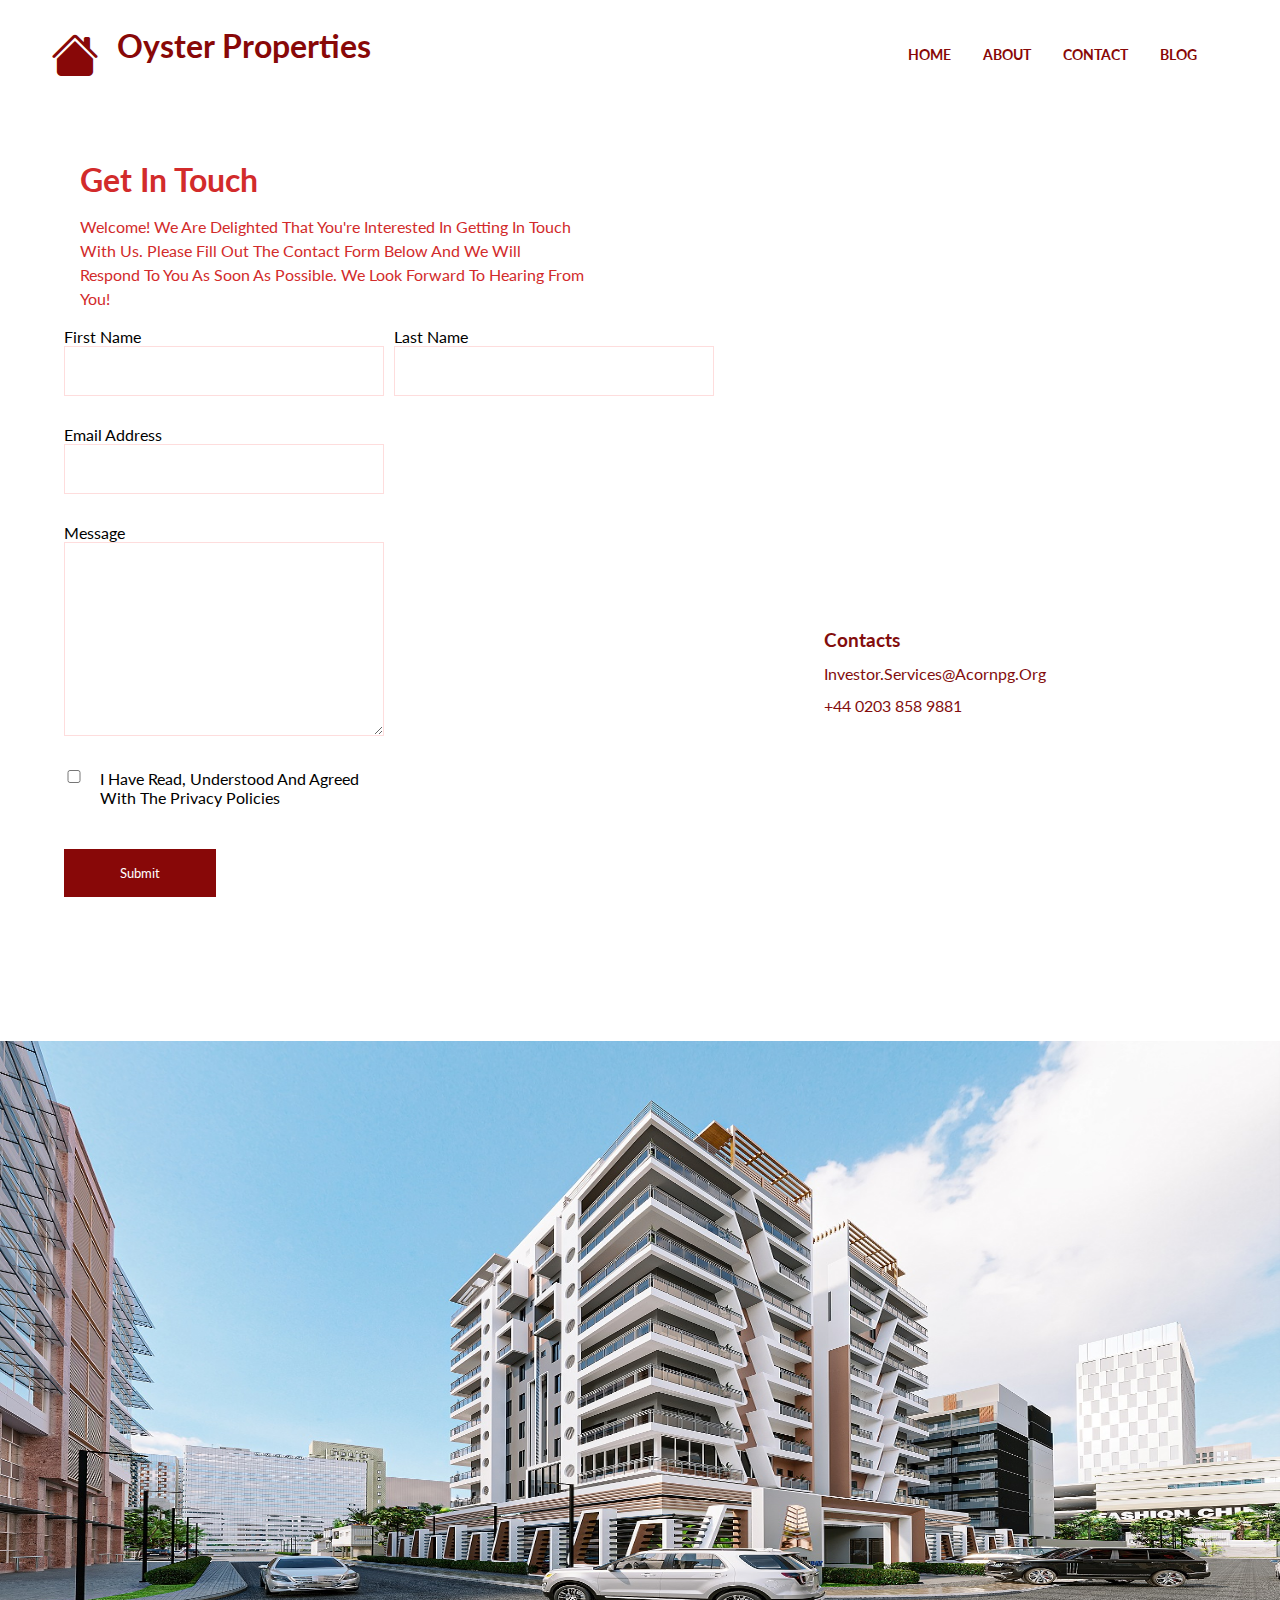
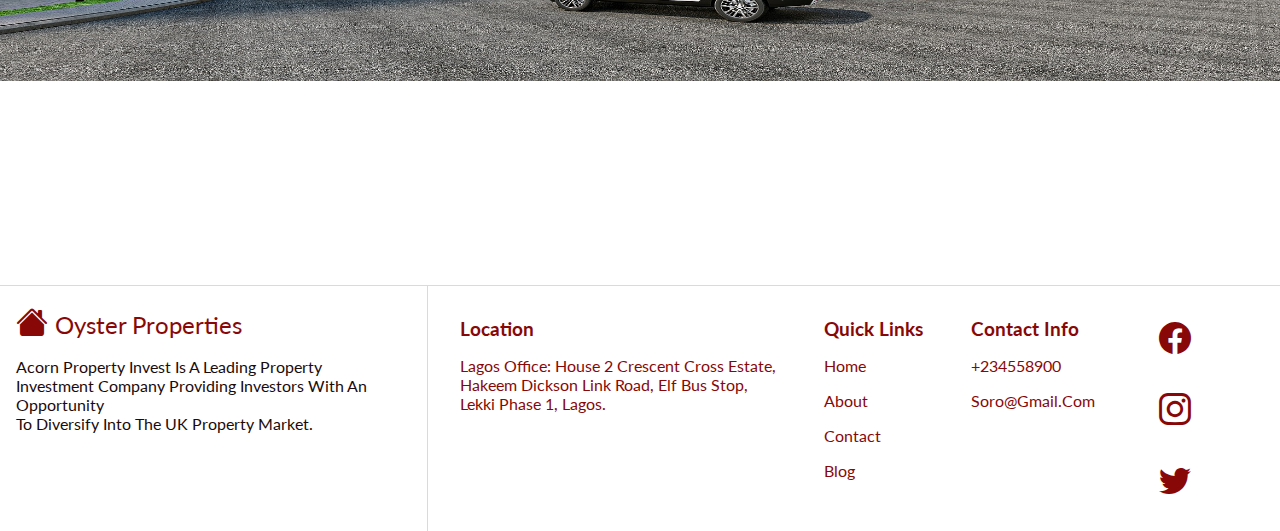
<file: assets/contact.html>
<!DOCTYPE html>
<html lang="en">
<head>
    <meta charset="UTF-8">
    <meta name="viewport" content="width=device-width, initial-scale=1.0">
    <title>Document</title>
    <link rel="stylesheet" href="https://cdn.jsdelivr.net/npm/bootstrap-icons@1.10.3/font/bootstrap-icons.css">
    <link
  rel="stylesheet"
  href="https://cdn.jsdelivr.net/npm/swiper@9/swiper-bundle.min.css"
/>
<link rel="preconnect" href="https://fonts.googleapis.com">
<link rel="preconnect" href="https://fonts.gstatic.com" crossorigin>
    <link rel="stylesheet" href="../stylesheet.css">
    <link href="https://fonts.googleapis.com/css2?family=Inter:wght@400;600;700&family=Lato:wght@300;400;700;900&family=Poppins:ital,wght@0,300;0,400;0,500;0,600;0,700;0,800;1,300;1,400;1,500&display=swap" rel="stylesheet">
</head>
<body>
    <header>
        <nav>
            <div class="logo">
                <i class="bi bi-house-fill"></i>
                <a href="#">Oyster Properties</a>
            </div>
            <div class="nav"> 	
                <i id="menu-bar"class="bi bi-list" onclick="drop()"></i>
                <div class="navLinks">
                    <ul>
                        <li> <a class="active" href = "../index.html"> HOME </a> </li>
                        <li> <a href = "./about.html"> ABOUT </a> </li>
                        <li> <a href ="./contact.html"> CONTACT </a> </li>
                        <li> <a href = "Blog.html"> BLOG </a> </li>
                    </ul>
                </div>
            </div>
        </nav>
    </header>

    <section class="contact">
        <div class="contact-form">
            <div class="text-form">
                <h2>Get in touch</h2>
                <p>Welcome! We are delighted that you're interested in getting in touch with us. Please fill out the contact form below and we will respond to you as soon as possible. We look forward to hearing from you!</p>
            </div>
                <form class="grid-form">
                    <div class="forms">
                        <label for="firstname">First name</label><br>
                        <input type="text" id="firstname">
                    </div>
                
                    <div class="forms">
                        <label for="lastname">Last name</label><br>
                        <input type="text" id="lastname">
                    </div>
                
                    <div class="forms">
                        <label for="email">Email Address</label><br>
                        <input type="email" id="email">
                    </div>
                
                    <div class="forms">
                        <label for="message">Message</label><br>
                        <textarea name="" id="message" cols="30" rows="10"></textarea>
                    </div>
    
                        <div class="cbox">
                               <input type="checkbox" id="check">
                            <label for="myCheckbox">I have read, understood and agreed with the privacy policies</label>
                        </div>
                    <br>
                    <button id="submit-btn"> Submit </button>
                </form>
            
            </div>
            <div class="locate">
                <div class="map-box">
                    <iframe src="https://www.google.com/maps/embed?pb=!1m18!1m12!1m3!1d3953.885557362858!2d8.5386682!3d7.6954294!2m3!1f0!2f0!3f0!3m2!1i1024!2i768!4f13.1!3m3!1m2!1s0x105a7f863910fae5%3A0x2082b793098eb085!2sBrothers%20FM!5e0!3m2!1sen!2sng!4v1687431393116!5m2!1sen!2sng" width="100%" height="450" style="border:0;" allowfullscreen="" loading="lazy" referrerpolicy="no-referrer-when-downgrade"></iframe>
                </div>
                <div class="contact-info">
                    <h3>Contacts</h3>
                    <p>investor.services@acornpg.org</p> 
                    <p>+44 0203 858 9881</p>
                </div>
            </div>
    </section>

    <section class="outro">
        <div class="outro-cont">
            <div class="image-box">
                <img src="./Images/manor.jpg">
            </div>
        </div>
    </section>
    <br>
    <br>
    <br>
    <br>
    <section class="footer">
        <div class="footer-cont">
            <div class="footer-cont1">
                <i class="bi bi-house-fill"> <a href="#">Oyster Properties</a></i>
               <p>Acorn Property Invest is a leading property <br> 
                investment company providing investors with an opportunity<br>
                 to diversify into the UK property market.</p>
            </div>

            <div class="footer-cont2">
                <div class="box">
                    <h3> Location </h3>
                    <p> Lagos Office: House 2 Crescent Cross Estate,<br>
                        Hakeem Dickson Link Road, Elf Bus Stop, <br>
                        Lekki Phase 1, Lagos.</p>
                </div>
                <div class="box bx">
                    <h3> Quick Links </h3>
                    <a href="#">Home</a>
                    <a href="#">About</a>
                    <a href="#">Contact</a>
                    <a href="#">Blog</a>
                </div>
                <div class="box bx">
                    <h3> Contact Info</h3>
                        <p> +234558900</p>
                        <p> soro@gmail.com</p>
                </div>
                <div class="media-icons">
                    <i class="bi bi-facebook"></i>
                    <i class="bi bi-instagram"></i>
                    <i class="bi bi-twitter"></i>
                </div>
            </div>
        </div>
        
    </section>


        <script src="https://cdn.jsdelivr.net/npm/bootstrap@5.3.0/dist/js/bootstrap.bundle.min.js" integrity="sha384-geWF76RCwLtnZ8qwWowPQNguL3RmwHVBC9FhGdlKrxdiJJigb/j/68SIy3Te4Bkz" crossorigin="anonymous"></script>
        <script src="https://cdn.jsdelivr.net/npm/swiper@9/swiper-bundle.min.js"></script>
        <script src="../prop.js">
        </script>
    </body>
    </html>
</file>
<file: stylesheet.css>
*{
    font-family: 'Lato', sans-serif;
    margin: 0;
    padding: 0;
    box-sizing: border-box;
    text-decoration: none;
    text-transform: capitalize;
    transition: all .2s linear;
}
:root{
    --dark-color: #880808;
    --lightColor: #D22B2B;
}

html{
    scroll-behavior: smooth;
}

body{
    background-color: #fff;
}
header{
    position: fixed;
    top: 0; left:0; right: 0;
    background-color: var(--dark-color);
    padding: 0rem 0%;
    z-index: 1000;
    box-shadow: var(--box-shadow);
}
nav{
    display: flex;
    background-color: #fff;
    padding: 2% 4%;
	Justify-content: Space-between;
	align-items: center;
    text-transform: uppercase;
}
.logo{
    display: flex;
    color: #880808;
    text-transform: capitalize;
}
.logo .bi{
    margin-right: 18px;
    font-size: 3rem;
}
.logo a{
    color: #880808;
    text-transform: capitalize;
    font-size: 2rem;
    font-weight: bold;
    text-decoration: none;
}
.nav{
    display: flex;
}
.nav #menu-bar{
    display: none;
    margin-right: 20px;
    font-weight: bolder;
}
.navLinks ul{
    display: flex; /* Display the list items in a row */
    list-style-type: none; /* Remove bullet points */
    padding: 0; /* Remove default padding */
}

.navLinks li {
    margin-right: 2rem; /* Add some spacing between the list items */
}

.navLinks ul li a {
	color: #880808;
	text-decoration: none;
	font-size: 14px;
    font-weight: bold;
}

.navLinks ul li a::after{
        content: '';
        width: 0%;
        height: 2px;
        background: #8f160e;
        display: block;
        margin: auto;
        transition: 0.5s
}

.navLinks ul li:hover a::after {
	width: 100%;
}

.navLinks ul li a:active::after{
    width: 100%;
}



@media (max-width:771px){
    /*NavBar*/
    .nav #menu-bar{
        display: inline-block;
    }
    .navLinks{
        position: absolute;
        top:100%; left:0; right:0;
        background:#fff;
        border-top: .1rem solid rgba(0,0,0,.2);
        border-bottom: .1rem solid rgba(0,0,0,.2);
        padding:1rem;
        clip-path: polygon(0 0, 100% 0, 100% 0, 0 0);
    }
    .navLinks.active{
        clip-path: polygon(0 0, 100% 0, 100% 100%, 0% 100%);
    }
    .navLinks ul {
        display: flex;
        flex-direction: column;
    }
    .navLinks a{
        display: block;
        padding:1.5rem;
        margin:1rem;
        font-size: 2rem;
        background:#eee;
        border-radius: 6px;
    }

    .navLinks ul li a:hover {
        color:black
    }

    .navLinks ul li:hover a::after {
        width: 0%;
    }
}

 /*Home section*/

.slide{
    display: flex;
    align-items: center;
    padding-top: 9rem;
}

 .slide .content{
    flex: 1 1 45%;
    margin-left: 1.4rem;
}

.slide .image{
    flex: 1 1 45%;
    margin-right: 0.7rem;
}



 .slide .image img{
    width: 100%;
}

.slide .content span{
    color:#D22B2B;
    font-size: 1.5rem;
}

 .slide .content h3{
    color:#880808;
    font-size: 4rem;
}

 .slide .content p{
    color:var(--light-color);
    font-size: 1.4rem;
    padding: 0.5rem 0;
    line-height: 1.5;
}

.swiper-pagination-bullet-active{
    background: #880808
}

.btn{
    margin-top: 1rem;
    display: inline-block;
    font-size: 1.2rem;
    color:#880808;
    background: transparent;
    border: 0.14rem solid #880808;
    cursor: pointer;
    padding:.8rem 3rem;
}

.btn:hover{
    color:#fff;
    background: #880808;
    padding:.8rem 3rem;
    transition: 1s;
}

@media (max-width:771px) {
    .home .home-slider .slide .content h3{
        font-size: 2rem;
    }
    .home .home-slider .slide .content h3{
        font-size: 1.5rem;
    }
}

@media (max-width:451px) {
    .home .home-slider .slide{
        flex-direction: column;
    }
    .home .home-slider .slide .content{
        margin-bottom: 2.4rem;
    }
    .home .home-slider .slide .image img{
        width: 108%;
    }
}

/*Home services*/
 .services{
    margin-top: 7rem;
    margin-bottom: 8rem;
 }

.services .line{
    margin-bottom: 3rem;
}


.services .cards-container{
    margin: 2rem;
    margin-left: 4rem;
    display: flex;
    justify-content: space-between;
    align-items: center;
    gap: 1.2rem;
    margin-top: 4rem;
}

 h2{
    font-size: 2rem;
    margin-left: 4rem;
    color: #D22B2B;;
 }
 .services h3{
    color: #D22B2B;
 }
 .services .head{
    font-size: 1.5rem;
    margin-left: 4rem;
    margin-top: 1rem;
    color: black;
 }
 .line{
    background-color:  rgba(177, 45, 45, 0.3);
    width: 100%;
    height: 0.1rem
}

.services .cards{
    display: flex;
    flex-direction: column;
    gap: 1.2rem;
    background-color: rgba(252, 83, 83, 0.3);
    padding: 1rem;
    border-radius: 1rem;
}

.services .cards .link{
    color:#880808

}

.services .cards:hover{
	box-shadow: 0 0 20px 0px rgba(0,0,0,0.3);
}

@media (max-width:600px) {
    .services .cards-container{
        flex-direction: column;
        gap: 1.2rem
    }
}


/*Portfolio Section*/
.portfolio{
    margin-top: 14rem;
}
.sec-01{
    position: relative;
    display: flex;
    justify-content: center;
    align-items: center;
   padding: 5.8% 7%;
   color: #9e2929
}

.container{
    position: relative;
    display: flex;
    justify-content: center;
    align-items: center;
    flex-direction: column;
}

.main-title{
    font-size: 2rem;
    margin-bottom: 50px;
}

.p-content{
    position: relative;
    width: 100%;
    display: flex;
    justify-content: center;
    align-items: center;
}

.p-content .p-image{
    position:relative;
    width: 800px;
    height: 400px;
    overflow: hidden;
}

.p-content .p-image img{
    z-index: 2;
    position: absolute;
    top: 0;
    left: 0;
    width: 100%;
    height: 100%;
    object-fit: cover;
    border-radius: 10px;
}

.p-content .text-box{
    z-index: 3;
    background: rgba(146, 82, 82, 0.3);
    backdrop-filter: blur(20px);
    padding: 40px;
    max-width: 400px;
    border: 1px solid rgba(255,255,255, 0.1);
    border-radius: 10px;
    transform: translate(-80px, 50px);
    color: #5e1010;
}

.p-content .text-box h3{
    font-size: 2em;
    margin-bottom: 10px;
}

.media-icons{
    margin-top: 100px;
}

.media-icons a{
    color: #6e1b1b;
    font-size: 2em;
    margin: 60px;
    margin-bottom: 80px;
}

@media (max-width:771px) {
    .p-content .p-image {
        width: 100%;
        height: auto; /* Remove fixed height to maintain aspect ratio */
    }

    .main-title {
        font-size: 2.5rem; /* Adjust the font size as per your design */
        margin-bottom: 30px; /* Adjust the margin as per your design */
    }
    
    .p-content {
        flex-direction: column;
    }

    .p-content .text-box {
        padding: 20px; /* Adjust the padding as per your design */
        width: 80%;
        border: 1px solid rgba(255, 255, 255, 0.1);
        border-radius: 10px;
        position: relative; /* Add position relative */
        bottom: 64px; /* Adjust the value to position it correctly */
        margin-left: 8rem
    }

    .p-content .p-image img {
        z-index: 2;
        position: relative;
        width: 100%;
        height: auto; /* Remove fixed height to maintain aspect ratio */
        object-fit: cover;
        border-radius: 10px;
    }

    .p-content .text-box h3 {
        font-size: 1.5em; /* Adjust the font size as per your design */
    }
    
    .media-icons {
        margin-top: 50px; /* Adjust the margin as per your design */
    }
    
    .media-icons a {
        font-size: 1.5em; /* Adjust the font size as per your design */
        margin: 30px;
        margin-bottom: 40px; /* Adjust the margin as per your design */
    }
}

/**Reviews**/
.reviews .review-container{
   border: 0.1rem solid rgba(252, 83, 83, 0.3);
   border-right: none;
   padding: 0;
   display: flex;
}

.review-container .sample{
    display: flex;
    flex-direction: column;
    gap: 1.2rem;
    flex: 1;
    border-right:  0.1rem solid rgba(252, 83, 83, 0.3);
    padding: 4rem;
    margin-top: 0rem;
}

.review-container .sample button{
    width: 10rem;
    padding: 0.6rem;
    border: 0.14rem solid #880808;
    background: transparent;
    color:#880808;
    cursor: pointer;
}

.review-container .sample button:hover{
    border: 0.14rem solid #880808;
    background: #880808;
    color:#fff;
    cursor: pointer;
    transition: 1s;
}

.review-container .conti{
    flex: 1;
}

.review-container .slid{
    display: flex;
    flex-direction: column;
    gap: 1rem;
    padding: 4rem;
}

.review-container h3{
    margin: 0;
    color:#880808;
    font-size: 2.4rem;
}

.review-container p{
    margin: 0;
    color:#880808;
    font-size: 1.4rem;
}
.review-container .name{
    font-size: 1rem;
    color: #880808;
}

.stars .bi{
    color: #D22B2B;
    font-size: 1rem;
}

@media (max-width:771px) {
    
    .reviews .review-container{
        flex-direction: column;
    }
    
    .review-container .swiper{
            width: 100%;
            height: 300px;
    }

    .review-container .slid{
        gap: 1rem;
        padding: 1rem;
        overflow: auto;
        width: 600px;
    }
    .review-container .sample{
        border-bottom:  0.1rem solid rgba(252, 83, 83, 0.3);
        padding: 3rem;
        margin-top: 0rem;
    }
    
    .review-container h3{
        margin: 0;
        color:#880808;
        font-size: 2rem;
    }
    
    .review-container p{
        margin: 0;
        color:#880808;
        font-size: 1rem;
    }
}

/***outro**/

.outro-cont .image-box{
    width: 100%;
    height: 40rem
}

.outro-cont .image-box img{
   width: 100%;
   height: 100%;
}

/**footer**/
.footer-cont{
    display: flex;
    border-top: 0.1rem solid rgba(252, 83, 83, 0.3);
    gap: 0.1rem
}

.footer-cont .footer-cont1{
    display: flex;
    flex-direction: column;
    gap: 1rem;
    flex: 1;
    padding: 1rem
}

.footer-cont .footer-cont1 p{
    font-size: 1rem;
    color:#1b0b0b
}

.footer-cont .footer-cont2{
    display: flex;
    gap: 3rem;
    flex: 2;
    padding: 2rem;
    border-left: 0.1rem solid rgba(252, 83, 83, 0.3);
}

.footer-cont .footer-cont2 .box{
    display: flex;
    flex-direction: column;
    gap: 1rem;
}

.footer-cont .footer-cont2 .box h3{
    color: #880808;
}

.footer-cont .footer-cont2 .box p{
    color: #880808;
}

.footer-cont1 .bi{
    color: #880808;
    font-size: 2rem;
}

.footer-cont2 .box a{
    color: #880808;
    text-decoration: none;
}

.footer-cont1  a{
    color: #880808;
    text-decoration: none;
    font-size: 1.5rem;
    font-style: normal;
}

.media-icons {
    display: flex;
    flex-direction: column;
    justify-content: flex-start;
    align-items: flex-start;
    gap: 2rem;
    margin: 0;
  }
  
  .media-icons i {
    color: #880808;
    font-size: 2rem;
    margin: 0 1rem;
    cursor: pointer;
    transform: scale(1);
    transition: transform 0.3s ease-in-out;
  }
  
  .media-icons i:hover {
    animation: coolEffect 1s infinite;
  }
  
  @keyframes coolEffect {
    0% {
      transform: scale(1);
    }
    50% {
      transform: scale(1.2);
    }
    100% {
      transform: scale(1);
    }
  }
  

@media (max-width:771px) {
    .footer-cont{
        display: flex;
        flex-direction: column;
        border-bottom: 0.1rem solid rgba(252, 83, 83, 0.3);
    }
    
    .footer-cont .footer-cont1{
        border-bottom: 0.1rem solid rgba(252, 83, 83, 0.3);
    }
    
    .footer-cont .footer-cont2{
        flex-direction: column;
        padding-left: 1rem;
    }

  
.footer-cont .footer-cont2 .box{
        display: flex;
        flex-direction: row;
   }

   .media-icons{
    flex-direction: row;
   }
}

/******About Page**********/

.about{
    margin-top: 8rem;
    margin-bottom: 8rem;
}

 .image-box {
    position: relative;
    height: 47rem;
    margin-bottom: 8rem;
    width: 100%;
}

 .image-box img {
    height: 100%;
    width: 100%;
    display: block;
    margin: 0;
}

.text-overlay {
    position: absolute;
    top: 50%;
    left: 50%;
    transform: translate(-70%, -50%);
    display: flex;
    flex-direction: column;
    gap: 0.75rem;
    background-color: white;
    color: #880808;
    padding: 2rem;
    height: 30rem;
    overflow: auto;
}

.text-overlay h2 {
    margin: 0;
    font-size: 3rem;
}

.text-overlay p {
    margin: 10px 0;
    font-size: 1.2rem;
    text-transform: none;
}

.about2{
    display: flex;
    justify-content: flex-start;
    align-items: flex-start;
}

.about2 .content{
    display: flex;
    flex-direction: column;
    gap: 1.5rem;
    padding: 5.6rem 2rem;
    background-color:  rgba(211, 26, 26, 0.2);
    width: 50%;
    height: 35rem;
}

.about2 .content button{
    width: 10rem;
    padding: 0.5rem;
    border: 0.2rem solid #880808;
    background: transparent;
    color: #880808;
}

.about2 .content button:hover{
    background: #880808;
    color:#fff;
    transition: 1s;
}

.about2 .image-boxxx{
    width: 50%;
    height: 35rem;
}

.about2 .image-boxxx img{
    width:100%;
    height: 35rem;
}

.about2 .content h2 {
    text-transform: none;
    margin-left: 0;
}

.about2 .content p {
    color: #880808;
    font-size: 1.2rem;
    text-transform: none;
}


.about-management{
    margin-top: 10rem;
}

.management-box{
    display: flex;
    justify-content: space-between;
    padding: 2rem;
    flex-wrap: wrap;
}

.m-box{
    display: flex;
    flex-direction: column;
    gap: 1rem;
    padding: 2rem 2rem;
    background-color: #eee;
}

.m-box .image{
    max-width: 18rem;
    height: 18rem;
}

.m-box .image img{
    width: 100%;
    height: 100%;
}

.m-box .desc .grade{
    background-color: rgba(243, 120, 120, 0.2);
    padding:  0.5rem;
    color: #880808;
    font-weight: bold;
    width: 9rem;
}

.m-box .desc p{
    margin: 0.5rem 0;
    color: #880808;
}

.m-box .desc h3{
    margin: 0.5rem 0;
    color: #880808;
}

.freq-asked{
    display: flex;
    justify-content: space-between;
    margin: 5rem 0;
    padding: 3rem 3rem;
    border-top: 0.16rem solid rgba(252, 83, 83, 0.3);
}

.freq-asked .fa-cont{
display: flex;
flex-direction: column;
gap: 1.2rem;
width: 70%
}

.freq-asked .fa-cont h3{
    font-size: 2rem;
    color: #880808;
    font-weight: bolder;
}

.faq{
    width: 100%;
}
.freq-asked .fa-cont p{
    display: flex;
    flex-direction: column;
    gap: 2rem;
    line-height: 1.5;
    color: #D22B2B;
}

.accordion {
    background-color: #fff;
    color: #880808;
    cursor: pointer;
    padding: 18px;
    width: 100%;
    text-align: left;
    border: none;
    outline: none;
    transition: 0.4s;
    font-weight: 540;
    border-bottom: 1px solid rgba(252, 83, 83, 0.2);
    font-size: 1.4rem;
  }

  .activee, .accordion:hover {
    background-color: #ccc;
  }

  .accordion:after {
    content: '\02795'; /* Unicode character for "plus" sign (+) */
    font-size: 13px;
    color: #830d0d;
    float: right;
    margin-left: 5px;
  }

  .panel {
    background-color: white;
    max-height: 0;
    overflow: hidden;
    transition: max-height 0.2s ease-out;
  }


.panel p{
    padding: 1rem;
    color:#D22B2B;
    line-height: 1.5;
}

@media (max-width:770px) {
    .about{
        margin-top: 3rem;
        margin-bottom: 1rem;
    }
    
    .about .image-box {
         height: 40rem;
    }
    
    .about .image-box img {
        max-height: 100%;
        width: 100%;
        display: block;
        margin: 0;
    }
    
    .text-overlay {
        top: 47%;
        left: 62%;
        gap: 0.5rem;
        padding: 1rem;
        margin-top: 3rem;
        width: 25rem;
    }
    .text-overlay h2 {
        margin: 0;
        font-size: 2rem;
    }
    .text-overlay p {
        font-size: 1rem;
    }
    .about2{
        flex-direction: column;
    }
    
    .about2 .content{
        width: 100%;
        max-height: 36rem;
    }
    
    .about2 .image-boxxx{
        width: 100%;
        max-height: 36rem;
    }
    
    .about2 .image-box img{
        width: 35rem;
        height: 33rem;
    }

    .management-box{
        gap: 1rem;
    }
    
    .m-box{
        padding: 1rem;
    }

    .m-box .image{
    max-width: 14rem;
    }
    .m-box .image img{
        max-width: 100%;
        min-width: 100%;
        height: 100%;
    }

}
@media (max-width:455px) {
    .about{
        margin-top: 9rem;
    }
    .about .image-box {
        max-height: 28rem;
        width: 100%;
    }
    
    .about2 .content{
        width: 100%;
        max-height: 44rem;
    }
    
    .text-overlay {
        top: 30%;
        left: 54%;
        transform: translate(-50%, -50%);
        gap: 0.5rem;
        padding: 1rem;
        margin-top: 4rem;
        width: 20rem;
        height: 20rem
    }

    .about2 .content{
        height: 45rem;
    }
    
    .about2 .image-boxxx{
        height: 35rem;
    }
    /*FAQ*/
    .freq-asked{
        flex-direction: column;
        gap: 2rem;
    }
}

/*Contact*/

.contact{
    margin: 7rem 2rem;
    display: flex;
    flex-direction: row;
    gap: 10rem;
}

.contact-form{
    width: 600px;
    display: flex;
    flex-direction: column;
    padding: 2rem;
}

.map-box{
    width: 500px;
    margin: 2rem;
}

.contact-form h2{
    margin: 1rem;
}

.contact-form p{
    margin: 1rem;
    line-height: 1.5;
    color: #D22B2B;
}

.contact-form span{
    color: #530505;
}
.grid-form {
    display: grid;
    grid-template-columns: repeat(2, 1fr);
    grid-gap: 10px;
}

.forms:nth-child(3),
.forms:nth-child(4) {
    grid-column: span 2;
}

input, textarea{
    padding: 1rem;
    width: 20rem;
    margin-bottom: 1.2rem;
    border: 1px solid rgba(252, 83, 83, 0.2);
}

#submit-btn{
    padding: 1rem 0.71rem ;
    width: 9.5rem;
    margin-top: 2rem;
    color: #fff;
    background-color: #880808;
    border: none
}

#submit-btn:hover{
    background-color: #eee;
    color: #880808;
    transition: 1s;
}

.cbox{
    display: flex;
    align-items: flex-start;
}

#check{
   width:2rem;
   margin-top: 0.1rem;
   margin-right: 1rem;
   text-transform: none;
}

.contact-info{
    color:#830d0d;
    margin: 0.4rem 2rem;
    display: flex;
    flex-direction: column;
    gap: 0.8rem;
}

@media (max-width:770px) {    
.contact{
    flex-direction: column;
    gap: 3rem;
}
.contact-form{
    width: 300px;
    display: flex;
    flex-direction: column;
    padding: 2rem;
}
.text-form{
    width: 150%;
}
input, textarea{
    padding: 1rem;
    width: 13rem;
    margin-bottom: 1.2rem;
}
}

@media (max-width:500px) {
    .contact{
        margin: 5rem 1rem;
    }
    
    .contact-form{
    width: 100%;
    }
    .text-form{
        width: 100%;
    }
    .contact-form h2{
        margin: 0.81rem 0;
    }
    
    .contact-form p{
        margin: 0.71rem 0;
        line-height: 1.5;
        color: #D22B2B;
    }
    
    .contact-form span{
        color: #530505;
    }
    .grid-form {
        display: flex;
        flex-direction: column;
        gap: 1.2rem;
     }
     input, textarea{
        padding: 1rem;
        width: 90%;
        margin-bottom: 1.2rem;
    }
    .map-box{
        width: 100%;
        margin: 2rem 0;
    }
    #submit-btn{
        margin-top: 1.2rem;
    }    
}

/**Products section*/
.products{
    margin-top: 9rem;
}

.products .text-overlay{
    height: 30%;
    width:50%;
    top: 20%;
    left: 50%;
}

.products .image-box{
    height: 100%
}

.products .image-box img{
    width: 100%;
    height: 100%;
}

.properties .slide .content span{
    color:#D22B2B;
    font-size: 1.2rem;
}

.properties  .slide .content h3{
    color:#921b1b;
    font-size: 3rem;
}

.properties .slider .slide .content p{
    font-size: 1.2rem;
    padding: 0.5rem 0;
    line-height: 1.5;
}

.properties .slider .slide .image{
    flex: 1 1 45rem;
    margin-right: 0.7rem;
}


.properties .slider .slide .image img{
    width: 100%;
}

.btn{
    margin-top: 1rem;
    display: inline-block;
    font-size: 1.2rem;
    color:#880808;
    background: transparent;
    border: 0.14rem solid #880808;
    cursor: pointer;
    padding:.8rem 3rem;
}

@media (max-width:770px) {

    .price-o{
        margin-top: 5rem;
    }

    .products .text-overlay{
        position: absolute;
        top: 47%;
        left: 51%;
        width: 21rem;
        height: 14rem;
    }

    .properties .slider .slide{
        flex-direction: column-reverse;
        align-items: center;
        gap: 1rem;
        padding: 0rem;
        padding-top: 2rem;
    }

    .properties{
        margin-bottom: 3.5rem;
    }

    .properties .slider .slide{
        margin-bottom: 3.5rem;
    }

    .properties .slider .slide .content{
        flex: 1 1 19rem;
        margin-left: 1.4rem;
    }
    
    .properties .slider .slide .image{
        flex: 1 1 19rem;
        margin-right: 0.7rem;
    }
    
    
    .properties .slider .slide .image img{
        width: 104%;
    }
}

@media (max-width:455px) {
    .products .text-overlay{
        top: 30%;
        left: 51%;
        width: 18rem;
        height: 13rem;
    }

    .properties .slider .slide{
        flex-direction: column-reverse;
        align-items: center;
        gap: 1rem;
        padding: 0rem;
        padding-top: 2rem;
    }

    .properties  .slide .content h3{
        color:#921b1b;
        font-size: 2rem;
    }
    
    .properties .slider .slide .content p{
        font-size: 1rem;
        padding: 0.5rem 0;
        line-height: 1.5;
    
}
}

.property{
    margin-top: 9rem;
}

.the-slide{
    padding: 4.1rem 1rem;
}

.the-slide img{
    width: 98%;
    height: 25rem;
}


.property-desc{
    margin: 5rem;
    display: flex;
    gap: 9rem;
}
.price{
    display: flex;
    gap: 6rem;
    margin-bottom: 2.5rem;
    line-height: 1.5;
}

.description h2{
    margin-left: 0;
    margin-bottom: 1.2rem;
}

.description p{
    color: #880808;
    font-weight: 500;
    line-height: 1.5;
}

.description .r-btn{
    display: inline-block;
    margin-top: 1.5rem;
    border: none;
    padding: 0.81rem;
    background-color: #880808;
    color:#fff;
    border-radius: 0.3rem;
}

.description .r-btn:hover{
    background-color: #eee;
    color:#880808;
   transition: 1.2s;
}

.features ul li{
    list-style: none;
    color: #880808;
    line-height: 1.75;
}

.features h3{
    color: #D22B2B;
    margin-bottom: 0.31rem;
}
.price-o{
    margin-left: 6rem;
}
.features span{
  color:  rgba(252, 83, 83, 0.6);
}

.bold{
    color: #880808;
    font-size: 1.4rem;
    font-weight: bolder;
}

.form-container{
    width: 40%;
    height: 20%;
    margin: 3rem auto;
    background-color: #D22B2B;
    color: #fff;
}

.form-container{
    display: flex;
    flex-direction: column;
    position: fixed;
    top: 45%;
    left: 50%;
    transform: translate(-50%, -50%);
    background-color: #D22B2B;
    width: 60%;
    height: 74%;
    padding: 20px;
    border-radius: 5px;
    box-shadow: 0 0 10px rgba(0, 0, 0, 0.2);
    z-index: 3;
    margin-top: 5rem
}

.form-a{
    margin: 14px auto;
}

.form-container input{
    padding: 0.61rem;
    background-color: #eee;
    opacity: 1;
}

.form-a #submit-btn{
    margin-top: 0px
}

.reg{
    display: none;
}

.overlay {
    display: none;
    position: fixed;
    top: 0;
    left: 0;
    width: 100%;
    height: 100%;
    background-color: rgba(0, 0, 0, 0.5);
    z-index: 9998;
}

.inactive {
    pointer-events: none;
}

.close{
   color: #eee;
   margin-bottom: 1rem;
}


@media (max-width:770px) {
    .form-container{
        width: 70%;
        height: 84%;
        padding: 14px;
    }
    
    
    .property-desc{
        flex-direction: column;
        gap: 0.1rem;
        margin-left: 3rem;
    }
    
    .features{
        padding: 4rem;
        padding-left: 0
    }
    
    .price-o{
        margin-left: 0;
    }

    .the-slide{
        padding: 4.1rem 1rem;
    }
    
    .the-slide img{
        width: 105%;
        height: 20rem;
    }
}
</file>
